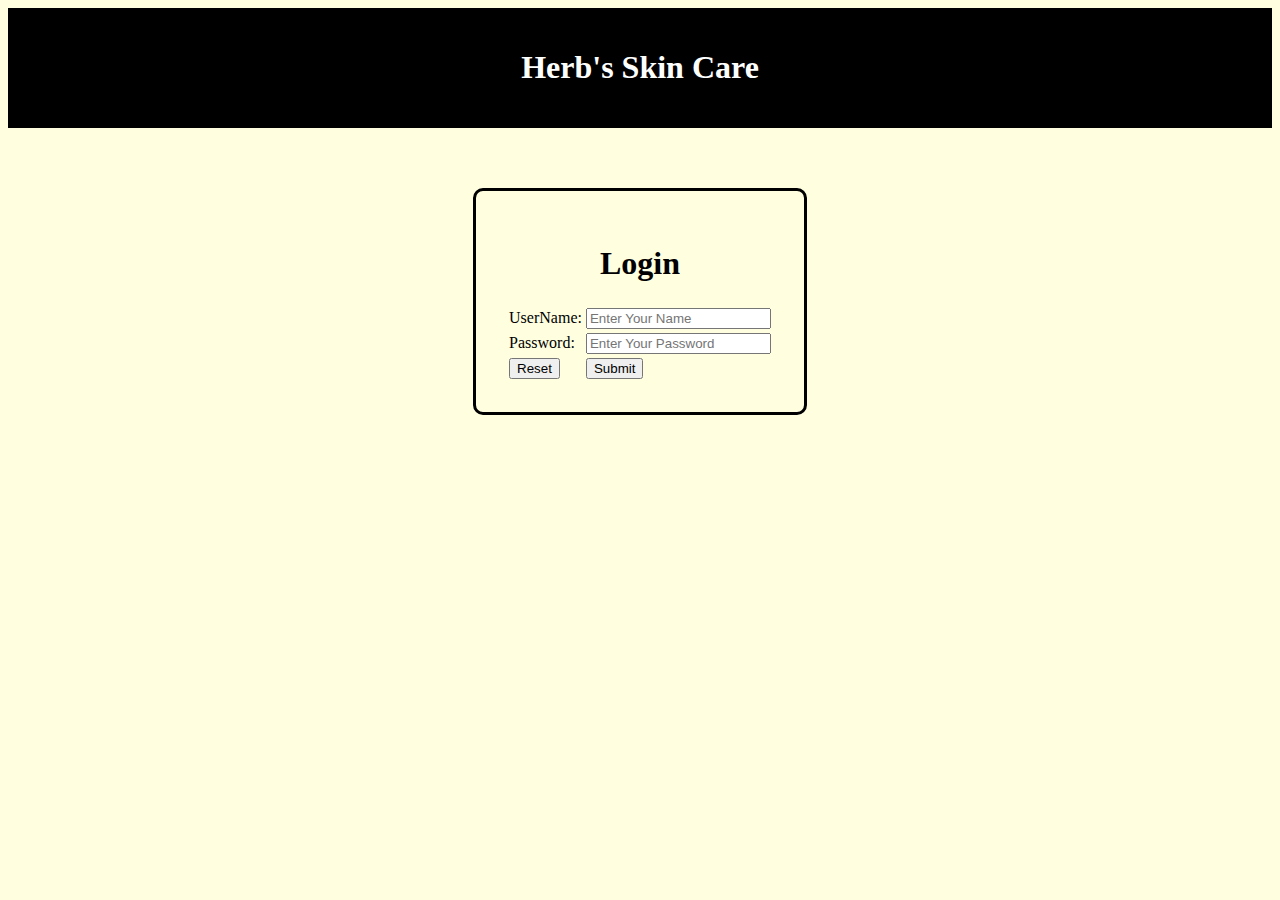
<file: login.html>
<!DOCTYPE html>
<html lang="en">
<head>
    <meta charset="UTF-8">
    <meta name="viewport" content="width=device-width, initial-scale=1.0">
    <title>Login</title>
    <link rel="stylesheet" href="style5.css">
</head>
<body style="background-color: lightyellow;">
    <div class="header">
    <center><h1>Herb's Skin Care</h1></center>
    </div>
    <center><div class="one">
        <form>
    <table>

    <th colspan="2"><h1>Login</h1></th>
    <tr>
        <td> UserName:</td><td><input type="text" placeholder="Enter Your Name"></td>
    </tr>
    <tr>
        <td>Password:</td><td><input type="password" placeholder="Enter Your Password"></td>
    </tr>
   
    <tr>
       <td><input type="reset"></td><td><input type="submit"></td>
    </tr>
    </table>
    </form>
    </div>
</center></div>
    
</body>
</html>
</file>
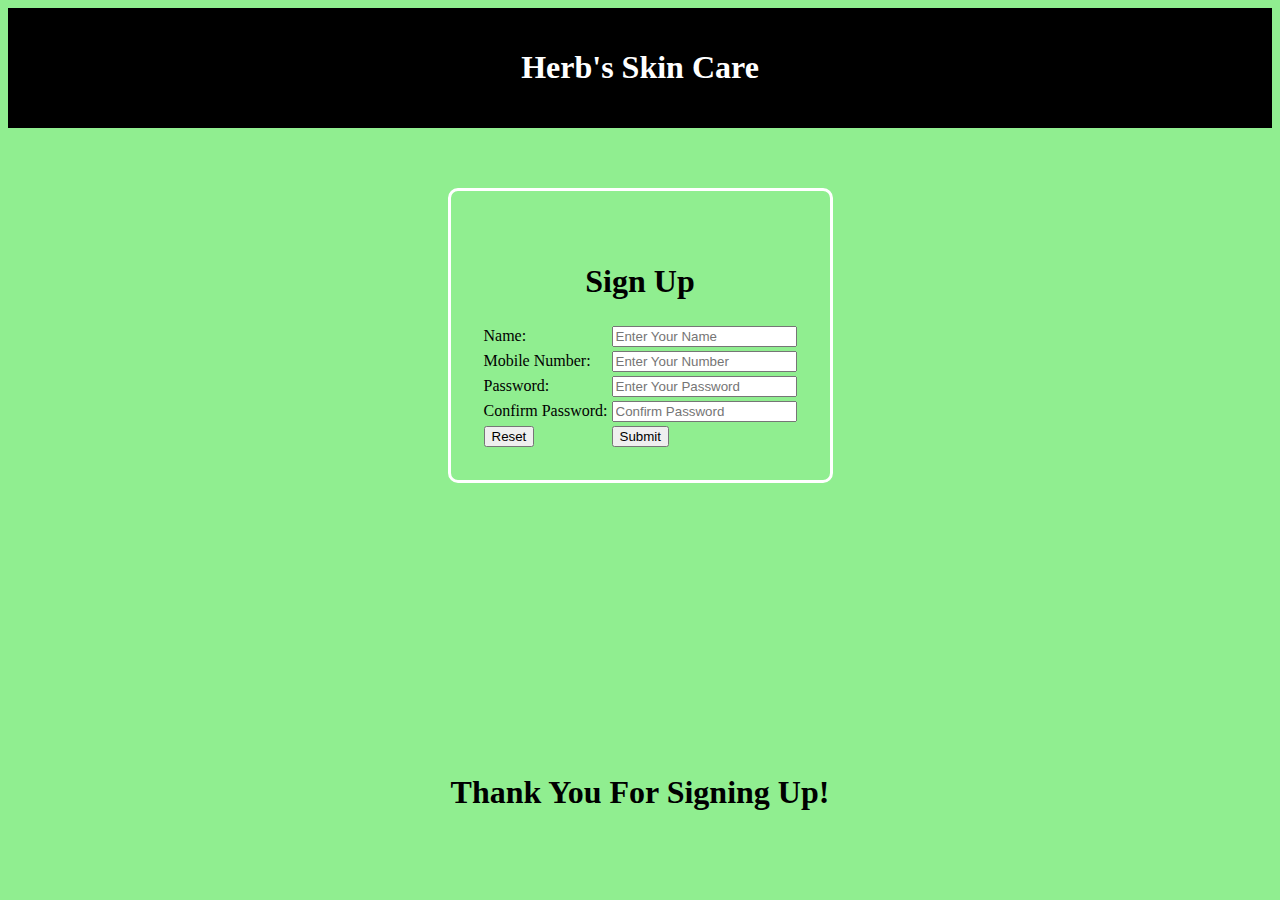
<file: signup.html>
<!DOCTYPE html>
<html lang="en">
<head>
    <meta charset="UTF-8">
    <meta name="viewport" content="width=device-width, initial-scale=1.0">
    <title>Sign-up</title>
    <link rel="stylesheet" href="style4.css">
</head>
<body style="background-color: lightgreen;">
    <div class="header">
    <center><h1>Herb's Skin Care</h1></center>
    </div>
    <center><div class="one">
        <form>
    <table>

    <th colspan="2"><h1>Sign Up</h1></th>
    <br>
    <tr>
        <td>Name:</td><td><input type="text" placeholder="Enter Your Name"></td>
    </tr>
    <tr>
        <td>Mobile Number:</td><td><input type="number" placeholder="Enter Your Number"></td>
    </tr>
    <tr>
        <td>Password:</td><td><input type="password" placeholder="Enter Your Password"></td>
    </tr>
    <tr>
        <td> Confirm Password:</td><td><input type="password" placeholder="Confirm Password"></td>
    </tr>
    <tr>
       <td><input type="reset"></td><td><input type="submit"></td>
    </tr>
    </table>
    </form>
    </div>
    <br><br><br><br><br><br><br><br><br><br><br><br><br><br><br><br>
    <div class="footer">
    <h1>Thank You For Signing Up!</h1>
</center></div>
    
</body>
</html>
</file>
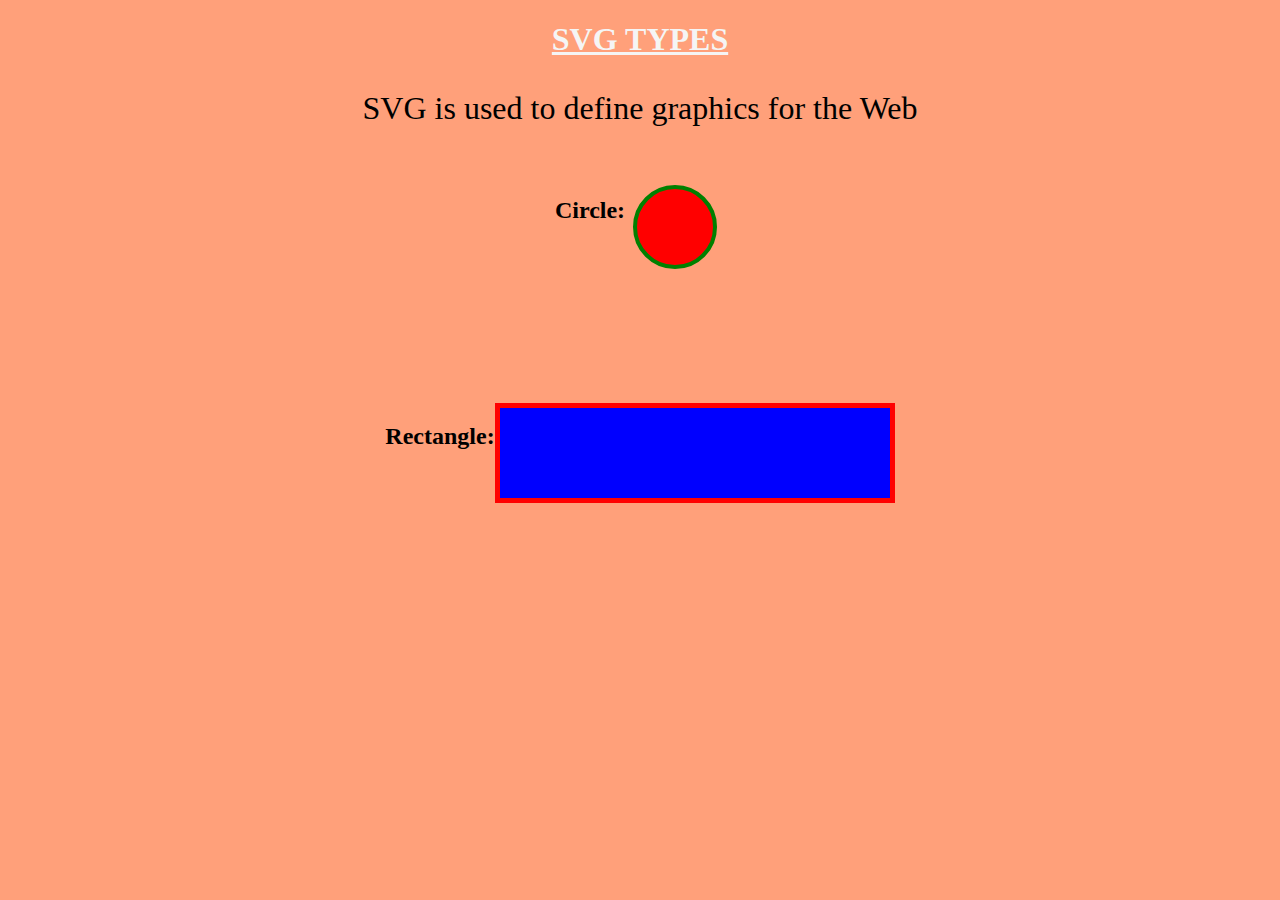
<file: svg.html>
<!DOCTYPE html>
<html lang="en">
<head>
    <meta charset="UTF-8">
    <meta name="viewport" content="width=device-width, initial-scale=1.0">
    <title>SVG</title>
    <link rel="stylesheet" href="style2.css">
</head>
<body style="background-color: lightsalmon;">
<center><h1 class="one"><ins>SVG TYPES</ins></h1></center>
<p class="two">SVG is used to define graphics for the Web</p>
<div class="circle">
<h2>Circle:</h2>
<svg width="100" height="100">
<circle cx="50" cy="50" r="40"
stroke="green" stroke-width="4" fill="red"  />
Sorry, your browser does not support inline SVG.
</svg>
</div>
<br>
<br>
<br><br><br><br><br>
<div class="rectangle">
    <h2>Rectangle:</h2>
    <svg width="400" height="100">
        <rect width="400" height="100"style="fill:blue;stroke-width:10;stroke:red" />
Sorry, your browser does not support inline SVG.
</svg>
</div>
<br>

</body>
</html>
</file>
<file: style5.css>
.one{
    border-style: solid;
    border-radius: 10px;
    display:inline-block;
    padding:30px;
    margin-top: 40px;
    border-color: black;
}
.header{
    background-color: black;
    color:white;
    padding:20px;
    margin-bottom: 20px;
}
</file>
<file: style4.css>
.one{
    border-style: solid;
    border-radius: 10px;
    display:inline-block;
    padding:30px;
    margin-top: 40px;
    border-color: white;
}
.header{
    background-color: black;
    color:white;
    padding:20px;
    margin-bottom: 20px;
}
</file>
<file: style2.css>
.circle{
    margin-top:50px;
    display:flex;
    grid-template-columns: 1fr 13fr;
    justify-content: center;
   
}
.rectangle{
    display:flex;
    grid-template-columns: 1fr 10fr;
    justify-content: center;
}
.one{
    color:whitesmoke;
}
.two{
    text-align: center;
    font-size: xx-large;
}
</file>
